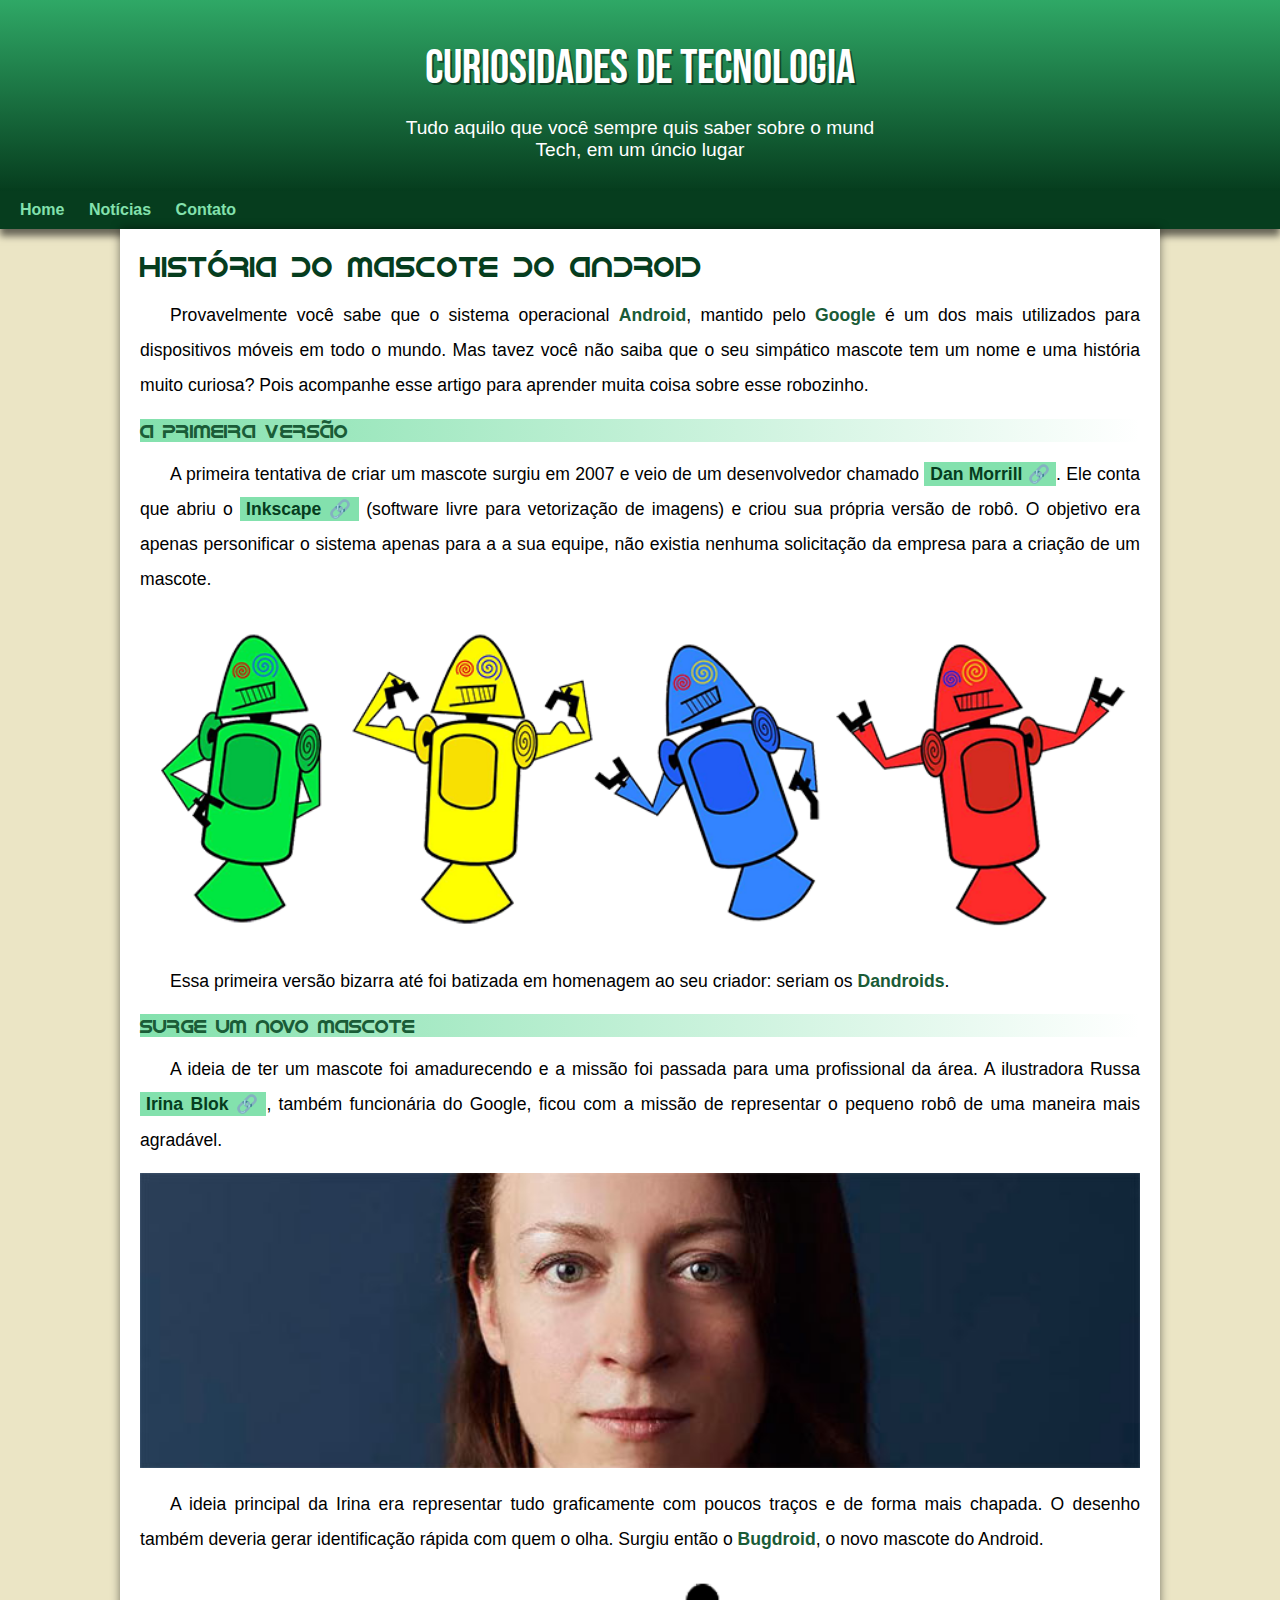
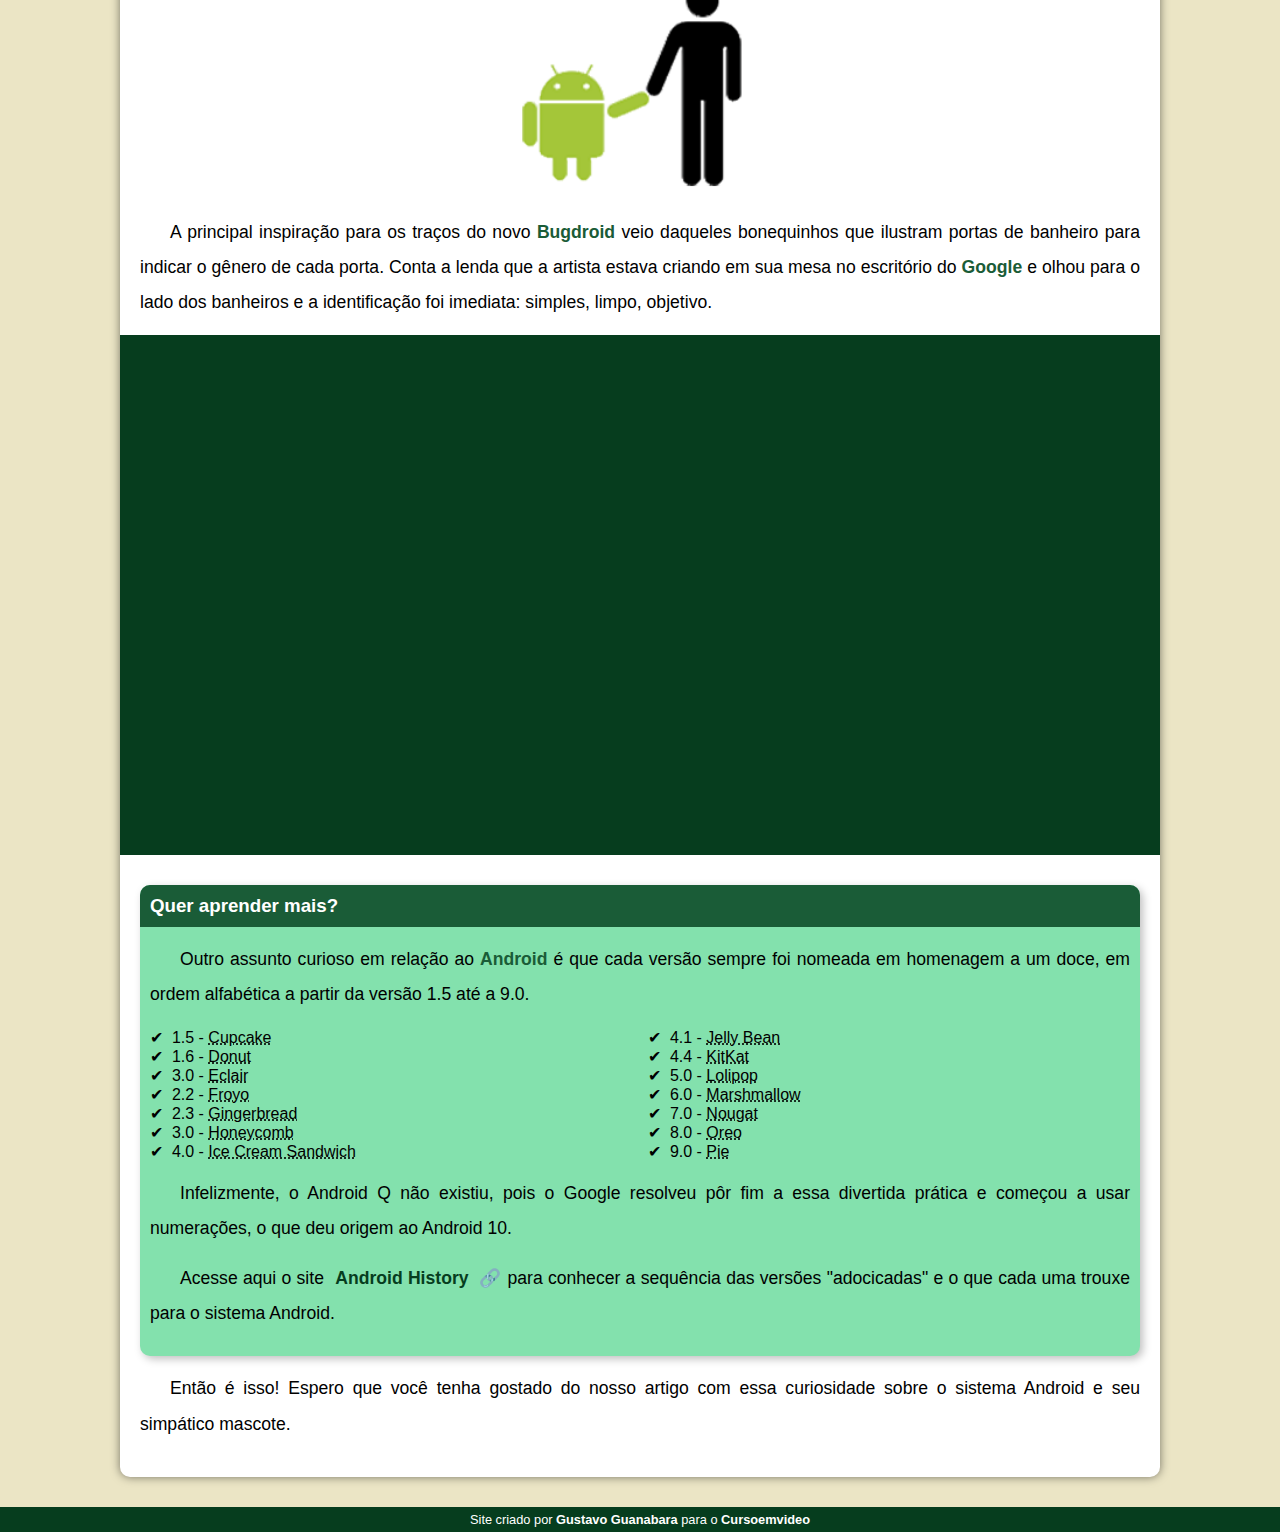
<file: index.html>
<!DOCTYPE html>
<html lang="pt-br">
<head>
    <meta charset="UTF-8">
    <meta name="viewport" content="width=device-width, initial-scale=1.0">
    <link rel="shortcut icon" href="./imagens/favicon.ico" type="image/x-icon">
    <link rel="stylesheet" href="./css/style.css">
    <title>Como surgiu o mascote do android</title>
</head>
<body>
    <header>
        <h1>Curiosidades de Tecnologia</h1>
        <p>Tudo aquilo que você sempre quis saber sobre o mund Tech, em um úncio lugar</p>
    </header>
    <nav>
        <a href="#">Home</a>
        <a href="#">Notícias</a>
        <a href="#">Contato</a>
    </nav>
    <main>
        <article>
            <h1>História do Mascote do Android</h1>
            <p>Provavelmente você sabe que o sistema operacional <strong>Android</strong>, mantido pelo <strong>Google</strong> é um dos mais utilizados para dispositivos móveis em todo o mundo. Mas tavez você não saiba que o seu simpático mascote tem um nome e uma história muito curiosa? Pois acompanhe esse artigo para aprender muita coisa sobre esse robozinho.</p>
            <h2>A primeira versão</h2>
            <p>A primeira tentativa de criar um mascote surgiu em 2007 e veio de um desenvolvedor chamado <a href="https://androidcommunity.com/dan-morrill-shows-us-the-android-mascot-that-almost-was-20130103/" target="_blank" class="externo">Dan Morrill</a>. Ele conta que abriu o <a href="https://inkscape.org/pt-br/" target="_blank" class="externo">Inkscape</a> (software livre para vetorização de imagens) e criou sua própria versão de robô. O objetivo era apenas personificar o sistema apenas para a a sua equipe, não existia nenhuma solicitação da empresa para a criação de um mascote.</p>
            
            <picture>
                <source media="(max-width: 670px)" srcset="./imagens/dan-droids-pq.png">
                <img src="./imagens/dan-droids.png" alt="Primeir mascote android">
            </picture>
            
            <p>Essa primeira versão bizarra até foi batizada em homenagem ao seu criador: seriam os <strong>Dandroids</strong>.</p>
            <h2>Surge um novo mascote</h2>
            <p>A ideia de ter um mascote foi amadurecendo e a missão foi passada para uma profissional da área. A ilustradora Russa <a href="https://www.irinablok.com/android" target="_blank" class="externo">Irina Blok</a>, também funcionária do Google, ficou com a missão de representar o pequeno robô de uma maneira mais agradável.</p>
            
            <picture>
                <source media="(max-width: 670px)" srcset="./imagens/irina-blok-pq.jpg">
                <img src="./imagens/irina-blok.jpg" alt="irina-blok, criadora do bugdroid">
            </picture>
            
            <p>A ideia principal da Irina era representar tudo graficamente com poucos traços e de forma mais chapada. O desenho também deveria gerar identificação rápida com quem o olha. Surgiu então o <strong>Bugdroid</strong>, o novo mascote do Android.</p>
            
            <img src="./imagens/bugdroid.png" alt="bugdroid" class="pequena">
            
            <p>A principal inspiração para os traços do novo <strong>Bugdroid</strong> veio daqueles bonequinhos que ilustram portas de banheiro para indicar o gênero de cada porta. Conta a lenda que a artista estava criando em sua mesa no escritório do <strong>Google</strong> e olhou para o lado dos banheiros e a identificação foi imediata: simples, limpo, objetivo.</p>
            
            <div class="video">
                <iframe width="560" height="315" src="https://www.youtube.com/embed/l2UDgpLz20M?si=ejYsuVtfQjbTGiqC" title="YouTube video player" frameborder="0" allow="accelerometer; autoplay; clipboard-write; encrypted-media; gyroscope; picture-in-picture; web-share" referrerpolicy="strict-origin-when-cross-origin" allowfullscreen></iframe>
            </div>
            
            <aside>
                <h3>Quer aprender mais?</h3>
                <p>
                    Outro assunto curioso em relação ao <strong>Android</strong> é que cada versão sempre foi nomeada em homenagem a um doce, em ordem alfabética a partir da versão 1.5 até a 9.0.
                </p>
                <ul>
                    <li>1.5 - <abbr title="Bolo de copo">Cupcake</abbr></li>
                    <li>1.6 - <abbr title="Rosquinha">Donut</abbr></li>
                    <li>3.0 - <abbr title="Bomba">Eclair</abbr></li>
                    <li>2.2 - <abbr title="Iorgute Gongelado">Froyo</abbr></li>
                    <li>2.3 - <abbr title="Biscoito de Gengibre">Gingerbread</abbr></li>
                    <li>3.0 - <abbr title="Favo de Mel">Honeycomb</abbr></li>
                    <li>4.0 - <abbr title="Sanduíche de Sorvete">Ice Cream Sandwich </abbr></li>
                    <li>4.1 - <abbr title="Jujuba">Jelly Bean</abbr></li>
                    <li>4.4 - <abbr title="KitKat">KitKat</abbr></li>
                    <li>5.0 - <abbr title="Pirulito">Lolipop</abbr></li>
                    <li>6.0 - <abbr title="Marshmallow">Marshmallow</abbr></li>
                    <li>7.0 - <abbr title="Torrone">Nougat</abbr></li>
                    <li>8.0 - <abbr title="Oreo">Oreo</abbr></li>
                    <li>9.0 - <abbr title="Torta">Pie</abbr></li>  
                </ul>
                <p>Infelizmente, o Android Q não existiu, pois o Google resolveu pôr fim a essa divertida prática e começou a usar numerações, o que deu origem ao Android 10.</p>
                <p>Acesse aqui o site <a href="https://www.android.com/intl/en_uk/k/history" target="_blank" class="externo">Android History </a>para conhecer a sequência das versões "adocicadas" e o que cada uma trouxe para o sistema Android.</p>
            </aside>
            <p>Então é isso! Espero que você tenha gostado do nosso artigo com essa curiosidade sobre o sistema Android e seu simpático mascote.</p>
        </article>
    </main>
    <footer>
       <p>Site criado por <a href="https://gustavoguanabara.github.io/" target="_blank">Gustavo Guanabara</a> para o <a href="https://www.youtube.com/cursoemvideo" target="_blank">Cursoemvideo</a></p> 
    </footer>
</body>
</html>
</file>
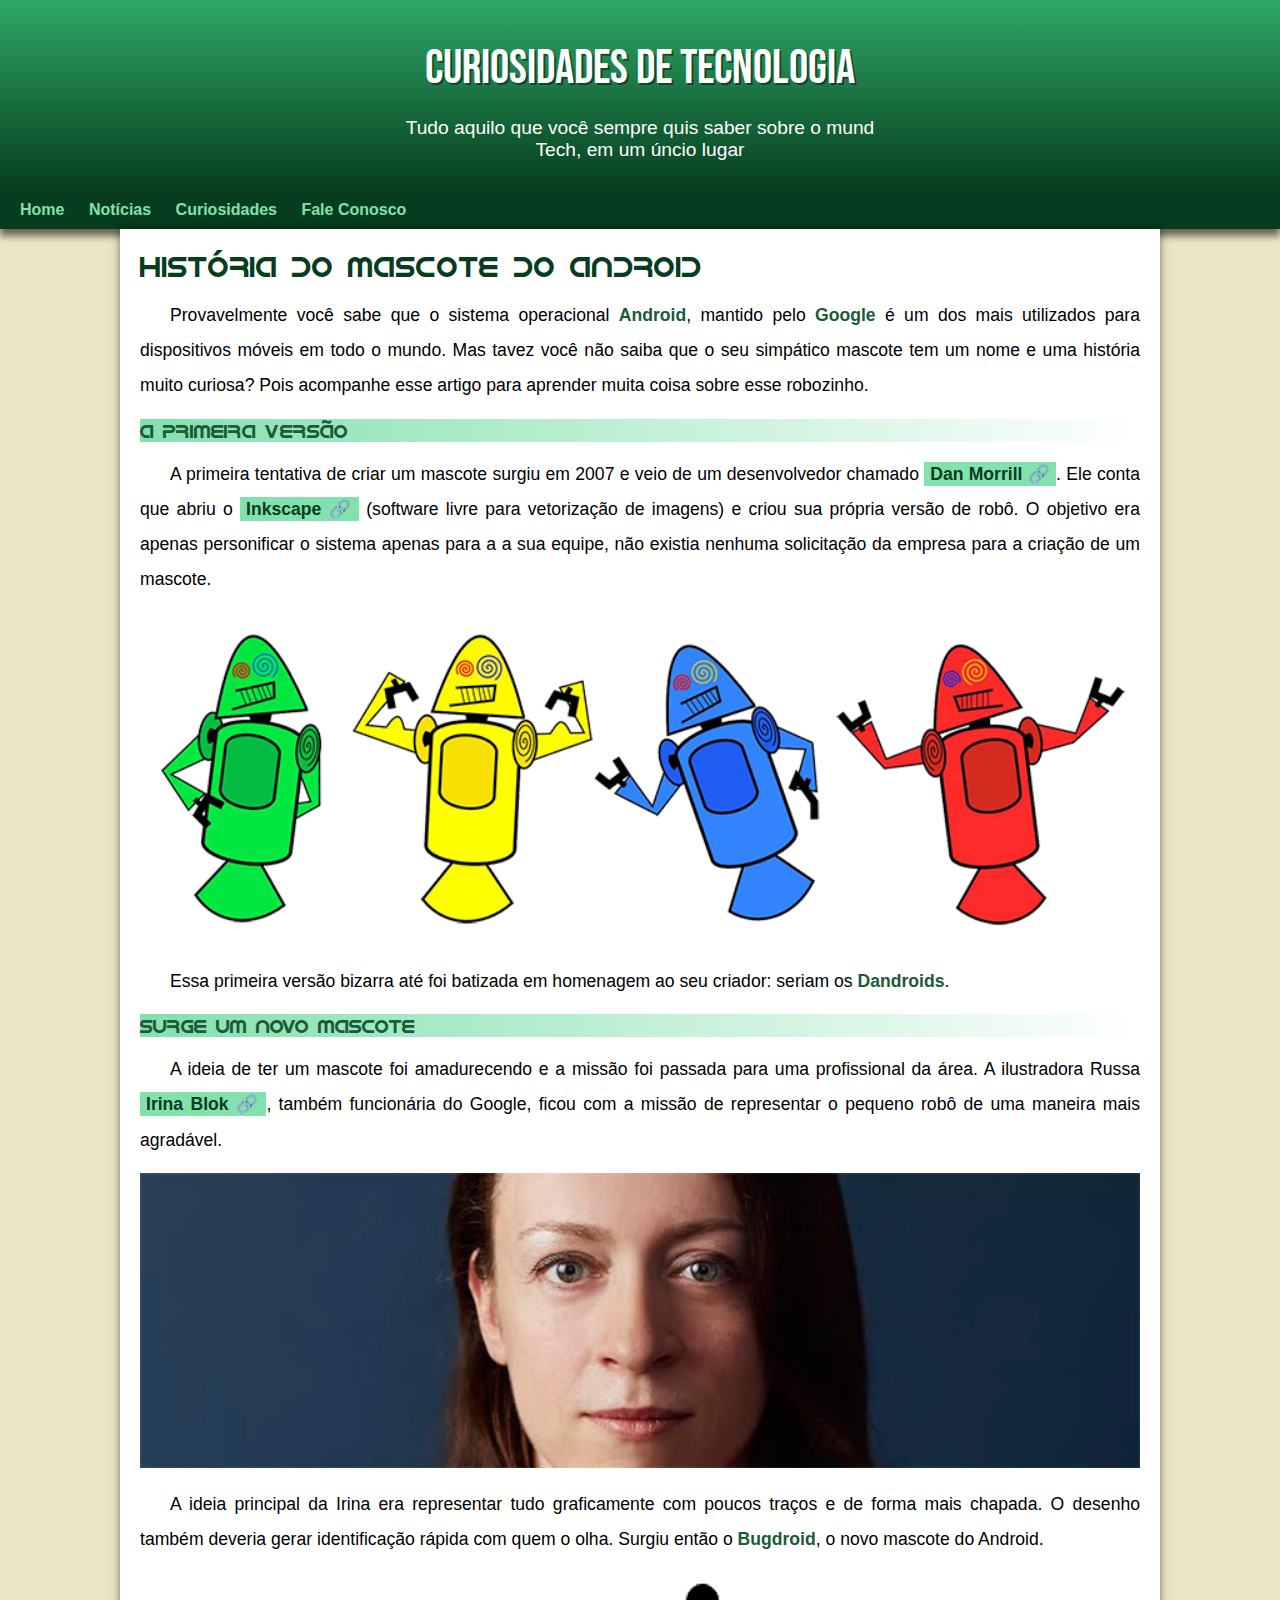
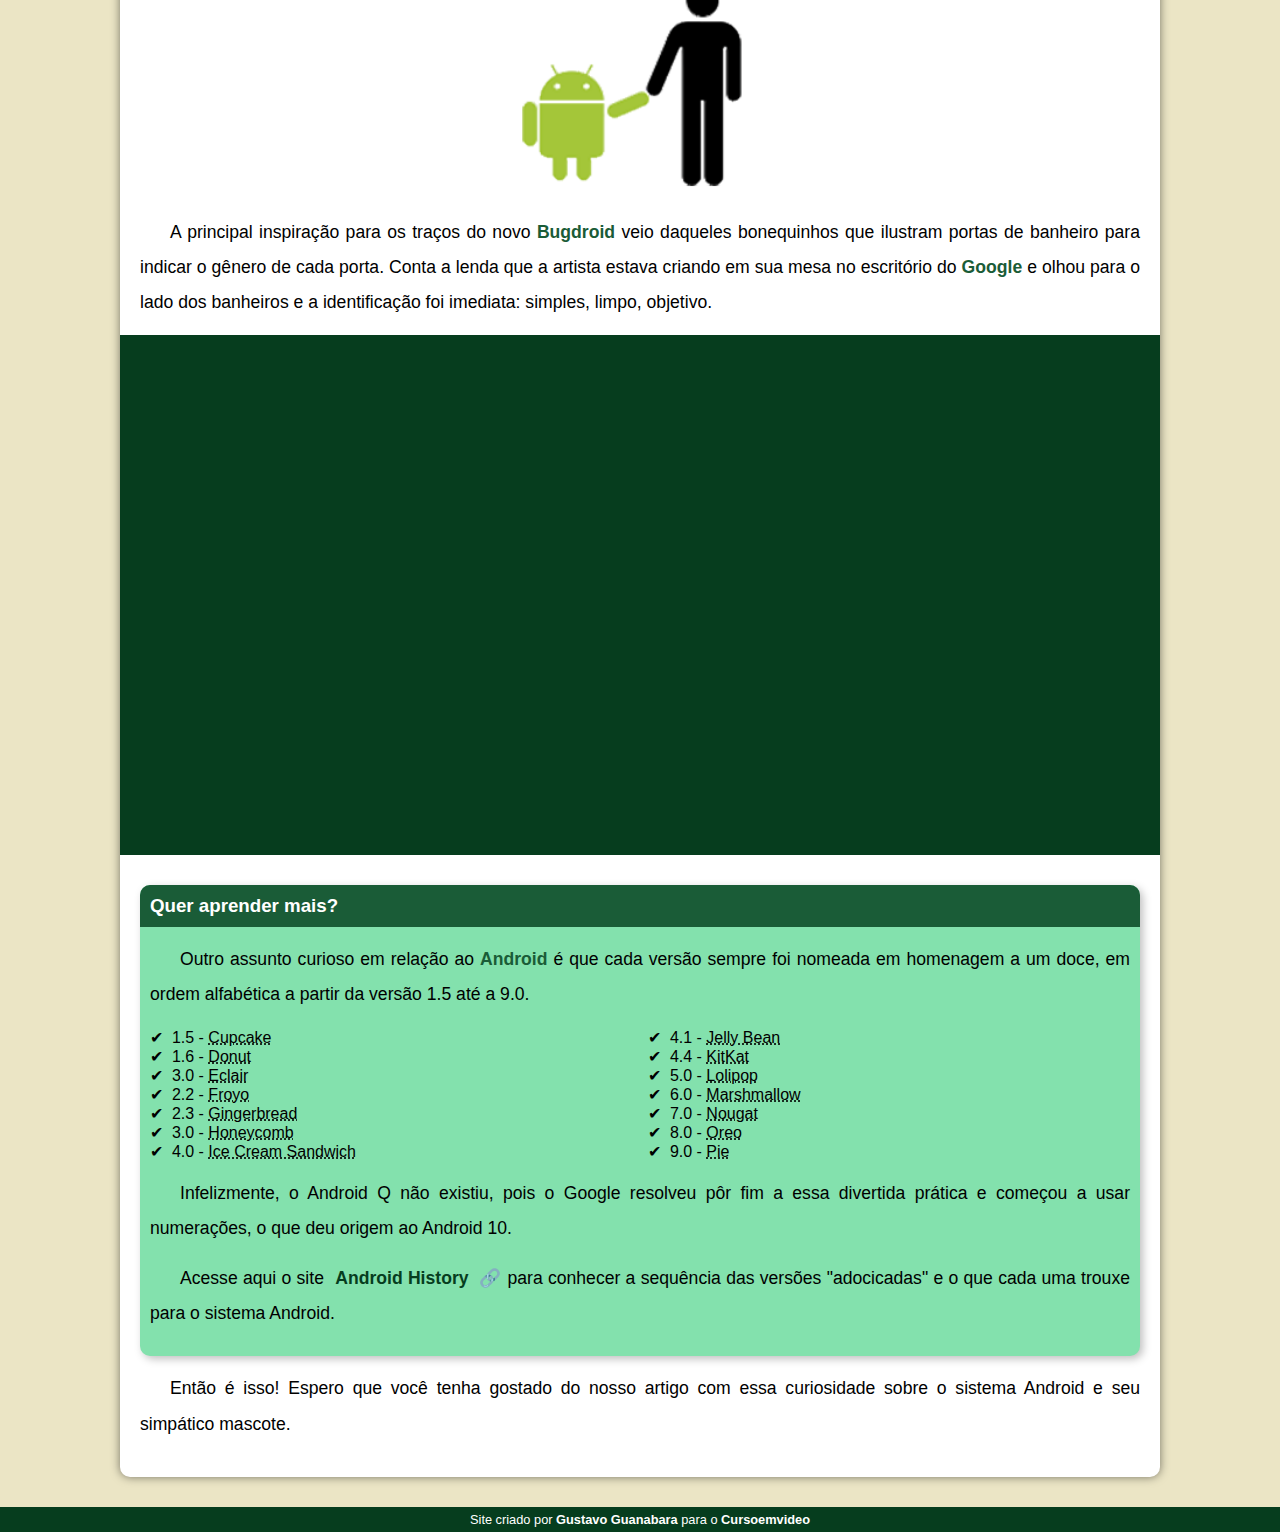
<file: android.html>
<!DOCTYPE html>
<html lang="pt-br">
<head>
    <meta charset="UTF-8">
    <meta name="viewport" content="width=device-width, initial-scale=1.0">
    <link rel="shortcut icon" href="./imagens/favicon.ico" type="image/x-icon">
    <link rel="stylesheet" href="./css/style.css">
    <title>Como surgiu o mascote do android</title>
</head>
<body>
    <header>
        <h1>Curiosidades de Tecnologia</h1>
        <p>Tudo aquilo que você sempre quis saber sobre o mund Tech, em um úncio lugar</p>
    </header>
    <nav>
        <a href="#">Home</a>
        <a href="#">Notícias</a>
        <a href="#">Curiosidades</a>
        <a href="#">Fale Conosco</a>
    </nav>
    <main>
        <article>
            <h1>História do Mascote do Android</h1>
            <p>Provavelmente você sabe que o sistema operacional <strong>Android</strong>, mantido pelo <strong>Google</strong> é um dos mais utilizados para dispositivos móveis em todo o mundo. Mas tavez você não saiba que o seu simpático mascote tem um nome e uma história muito curiosa? Pois acompanhe esse artigo para aprender muita coisa sobre esse robozinho.</p>
            <h2>A primeira versão</h2>
            <p>A primeira tentativa de criar um mascote surgiu em 2007 e veio de um desenvolvedor chamado <a href="https://androidcommunity.com/dan-morrill-shows-us-the-android-mascot-that-almost-was-20130103/" target="_blank" class="externo">Dan Morrill</a>. Ele conta que abriu o <a href="https://inkscape.org/pt-br/" target="_blank" class="externo">Inkscape</a> (software livre para vetorização de imagens) e criou sua própria versão de robô. O objetivo era apenas personificar o sistema apenas para a a sua equipe, não existia nenhuma solicitação da empresa para a criação de um mascote.</p>
            
            <picture>
                <source media="(max-width: 670px)" srcset="./imagens/dan-droids-pq.png">
                <img src="./imagens/dan-droids.png" alt="Primeir mascote android">
            </picture>
            
            <p>Essa primeira versão bizarra até foi batizada em homenagem ao seu criador: seriam os <strong>Dandroids</strong>.</p>
            <h2>Surge um novo mascote</h2>
            <p>A ideia de ter um mascote foi amadurecendo e a missão foi passada para uma profissional da área. A ilustradora Russa <a href="https://www.irinablok.com/android" target="_blank" class="externo">Irina Blok</a>, também funcionária do Google, ficou com a missão de representar o pequeno robô de uma maneira mais agradável.</p>
            
            <picture>
                <source media="(max-width: 670px)" srcset="./imagens/irina-blok-pq.jpg">
                <img src="./imagens/irina-blok.jpg" alt="irina-blok, criadora do bugdroid">
            </picture>
            
            <p>A ideia principal da Irina era representar tudo graficamente com poucos traços e de forma mais chapada. O desenho também deveria gerar identificação rápida com quem o olha. Surgiu então o <strong>Bugdroid</strong>, o novo mascote do Android.</p>
            
            <img src="./imagens/bugdroid.png" alt="bugdroid" class="pequena">
            
            <p>A principal inspiração para os traços do novo <strong>Bugdroid</strong> veio daqueles bonequinhos que ilustram portas de banheiro para indicar o gênero de cada porta. Conta a lenda que a artista estava criando em sua mesa no escritório do <strong>Google</strong> e olhou para o lado dos banheiros e a identificação foi imediata: simples, limpo, objetivo.</p>
            
            <div class="video">
                <iframe width="560" height="315" src="https://www.youtube.com/embed/l2UDgpLz20M?si=ejYsuVtfQjbTGiqC" title="YouTube video player" frameborder="0" allow="accelerometer; autoplay; clipboard-write; encrypted-media; gyroscope; picture-in-picture; web-share" referrerpolicy="strict-origin-when-cross-origin" allowfullscreen></iframe>
            </div>
            
            <aside>
                <h3>Quer aprender mais?</h3>
                <p>
                    Outro assunto curioso em relação ao <strong>Android</strong> é que cada versão sempre foi nomeada em homenagem a um doce, em ordem alfabética a partir da versão 1.5 até a 9.0.
                </p>
                <ul>
                    <li>1.5 - <abbr title="Bolo de copo">Cupcake</abbr></li>
                    <li>1.6 - <abbr title="Rosquinha">Donut</abbr></li>
                    <li>3.0 - <abbr title="Bomba">Eclair</abbr></li>
                    <li>2.2 - <abbr title="Iorgute Gongelado">Froyo</abbr></li>
                    <li>2.3 - <abbr title="Biscoito de Gengibre">Gingerbread</abbr></li>
                    <li>3.0 - <abbr title="Favo de Mel">Honeycomb</abbr></li>
                    <li>4.0 - <abbr title="Sanduíche de Sorvete">Ice Cream Sandwich </abbr></li>
                    <li>4.1 - <abbr title="Jujuba">Jelly Bean</abbr></li>
                    <li>4.4 - <abbr title="KitKat">KitKat</abbr></li>
                    <li>5.0 - <abbr title="Pirulito">Lolipop</abbr></li>
                    <li>6.0 - <abbr title="Marshmallow">Marshmallow</abbr></li>
                    <li>7.0 - <abbr title="Torrone">Nougat</abbr></li>
                    <li>8.0 - <abbr title="Oreo">Oreo</abbr></li>
                    <li>9.0 - <abbr title="Torta">Pie</abbr></li>  
                </ul>
                <p>Infelizmente, o Android Q não existiu, pois o Google resolveu pôr fim a essa divertida prática e começou a usar numerações, o que deu origem ao Android 10.</p>
                <p>Acesse aqui o site <a href="https://www.android.com/intl/en_uk/k/history" target="_blank" class="externo">Android History </a>para conhecer a sequência das versões "adocicadas" e o que cada uma trouxe para o sistema Android.</p>
            </aside>
            <p>Então é isso! Espero que você tenha gostado do nosso artigo com essa curiosidade sobre o sistema Android e seu simpático mascote.</p>
        </article>
    </main>
    <footer>
       <p>Site criado por <a href="https://gustavoguanabara.github.io/" target="_blank">Gustavo Guanabara</a> para o <a href="https://www.youtube.com/cursoemvideo" target="_blank">Cursoemvideo</a></p> 
    </footer>
</body>
</html>
</file>
<file: css/style.css>
@charset "UTF-8";

@import url('https://fonts.googleapis.com/css2?family=Bebas+Neue&display=swap');

@font-face{
    font-family: 'Android';
    src: url('../fontes/idroid.otf');
    font-weight: normal;
}

:root{
    --cor0: #ebe5c5;
    --cor1: #83e1ad;
    --cor2: #3ddc84;
    --cor3: #2fa866;
    --cor4: #1a5c37;
    --cor5: #063d1e;

    --fonte-padrao: Arial, Verdana, Helvetica, sans-serif;
    --fonte-destaque: 'Bebas Neue', cursive;
    --fonte-android: 'Android', cursive;
}

*{
    margin: 0;
    padding: 0;
    
}

body{
    background-color: var(--cor0);
    font-family: var(--fonte-padrao);
}

a.externo::after{
    content: '\00a0\1F517';
}

header{
    background-image: linear-gradient(to bottom, var(--cor3), var(--cor5));
    min-height: 150px;
    text-align: center;
    padding-top: 40px;
}

header > h1{
    color: white;
    font-family: var(--fonte-destaque);
    font-size: 3em;
    font-weight: normal;
    margin-bottom: 20px;
    text-shadow: 2px 2px 0px rgba(0, 0, 0, 0.453);
}

header > p{
    font-family: var(--fonte-padrao);
    font-size: 1.2em;
    color: white;
    max-width: 500px;
    padding: 0 10px 0 10px;
    margin: auto;
    padding-bottom: 30px;
}

nav{
    background-color: var(--cor5);
    padding: 10px;
    box-shadow: 0 7px 7px rgba(0, 0, 0, 0.559);
}

nav > a{
    color: var(--cor1);
    padding: 10px;
    border-radius: 10px;
    text-decoration: none;
    font-weight: bold;
    transition-duration: .5s;
}

nav > a:hover{
    background-color: var(--cor3);
    color: var(--cor5);
}

main{
    background-color: white;
    min-width: 300px;
    max-width: 1000px;
    margin: auto;
    margin-bottom: 30px;
    padding: 20px;
    box-shadow: 0 0 10px rgba(0, 0, 0, 0.5);
    border-radius: 0 0 10px 10px;
}

main h1{
    color: var(--cor5);
    font-family: var(--fonte-android);
    font-weight: normal;
    font-size: 1.8em;
}

main h2{
    font-family: var(--fonte-android);
    color: var(--cor4);
    font-size: 1.2em;
    font-weight: normal;
    background-image: linear-gradient(to right, var(--cor1), transparent);
    text-indent: 0px;
}

main p{
    margin: 15px 0;
    text-align: justify;
    text-indent: 30px;
    line-height: 2em;
    font-size: 1.1em;
}

main strong{
    color: var(--cor4);
    font-weight: bold;
}

main a{
    text-decoration: none;
    font-weight: bold;
    color: var(--cor5);
    background-color: var(--cor1);
    padding: 2px 6px;
}

main a:hover{
    text-decoration: underline;
    color: var(--cor4);
}

main img{
    width: 100%;
}

main img.pequena{
    display: block;
    margin: auto;
    max-width: 350px;
}

div.video{
    background-color: var(--cor5);
    margin: 0 -20px 30px -20px;
    padding: 20px;
    padding-bottom: 50%;
    position: relative;
}

div.video > iframe{
    position: absolute;
    top: 5%;
    left: 5%;
    width: 90%;
    height: 90%;
}

aside{
    background-color: var(--cor1);
    padding: 10px;
    border-radius: 10px;
    box-shadow: 3px 3px 8px rgba(0, 0, 0, 0.251);
}

aside h3{
    background-color: var(--cor4);
    color: white;
    padding: 10px;
    margin: -10px -10px 0 -10px;
    border-radius: 10px 10px 0 0;
}

aside > ul{
    list-style-type: '\2714\00a0\00a0';
    /* 2714 é o codigo do emoji pedia, 00a0 é um espaço em branco*/
    list-style-position: inside;
    columns: 2;
}

footer{
    background-color: var(--cor5);
    color: white;
    text-align: center;
    font-size: .8em;
    padding: 5px;
}

footer a{
    color: white;
    font-weight: bolder;
    text-align: none;
    text-decoration: none;
}

footer a:hover{
    text-decoration: underline;
    color: var(--cor1);
}
</file>
